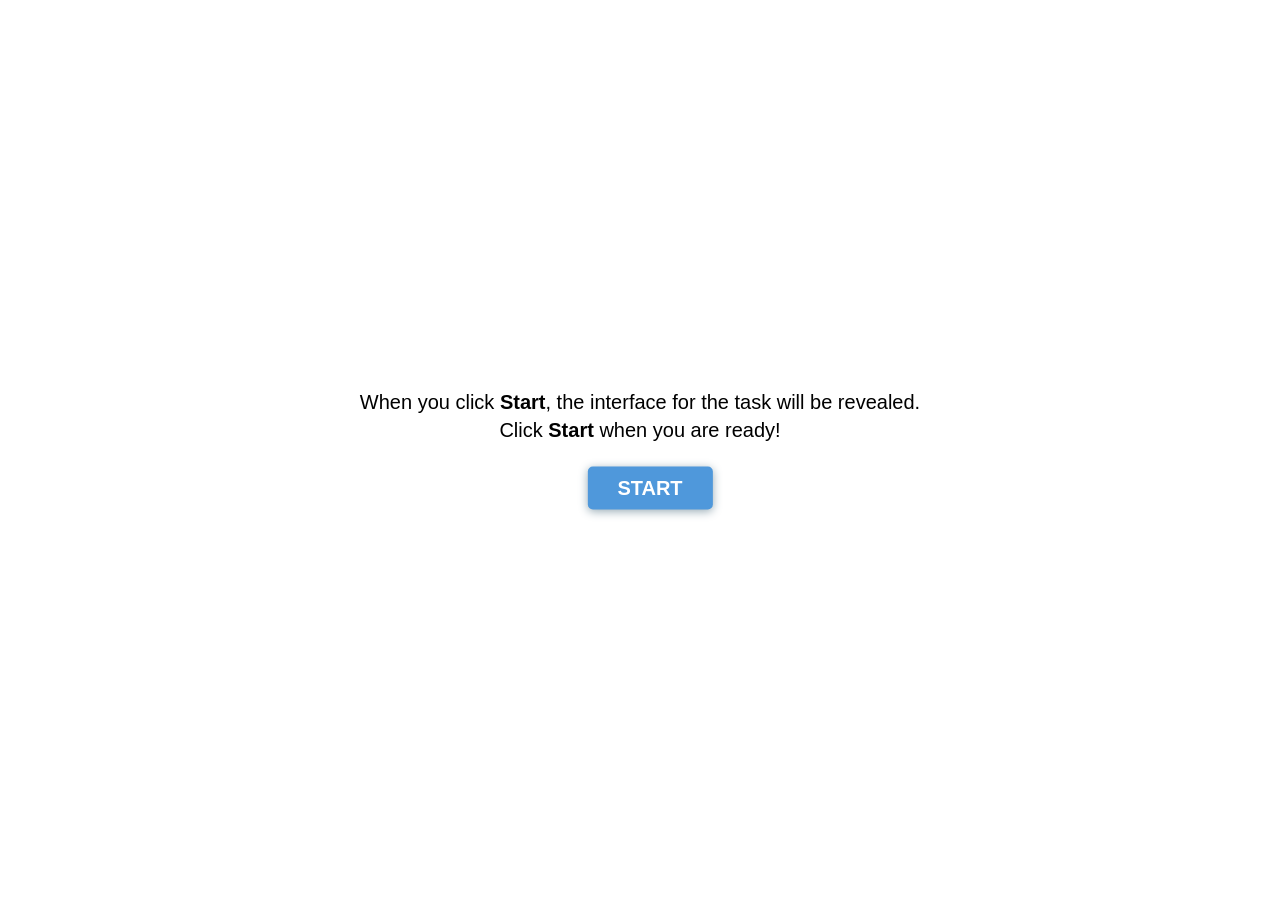
<file: calendar/index.html>
<!DOCTYPE html>
<html>
<head>
	<link rel="stylesheet" type="text/css" href="start_styles.css">
	<meta charset="utf-8">
	<meta name="viewport" content="width=device-width, initial-scale=1">
	<title>Start</title>
</head>
<body>
	<div id="startDiv">
		<div>When you click <span class="start">Start</span>, the interface for the task will be revealed.</div>
		<div>Click <span class="start">Start</span> when you are ready!</div>
		<a href="task.html" onClick="startTask()"><button>START</button></a>
	</div>
    <script>
		function GetURLParameter(sParam){
            let url = window.location.search.substring(1);
            let qArray = url.split('&'); //get key-value pairs
            for (var i = 0; i < qArray.length; i++) 
            {
                var pArr = qArray[i].split('='); //split key and value
                if (pArr[0] == sParam) { // get the param 'id' value
                    console.log(sParam, pArr[1]);
                    return pArr[1];
                }
            }
		}

        function startTask() {
            sessionStorage.clear();

            // set task id and mturk id
            sessionStorage.setItem("task_id", GetURLParameter("id"));
            sessionStorage.setItem("mturk", GetURLParameter("mturk"));

            // initialise mouse clicks to 0
            var numClicks = parseInt(sessionStorage.getItem("numClicks"));
            if (!numClicks) {
                sessionStorage.setItem("numClicks", 0);
            }

            // initialise num tries to 0
            var numTries = parseInt(sessionStorage.getItem("numTries"));
            if (!numTries) {
                sessionStorage.setItem("numTries", 0);
            }

            // set current time (in miliseconds) as start time
            sessionStorage.setItem("startTime", Date.now());
        }
    </script>
</body>
</html>
</file>
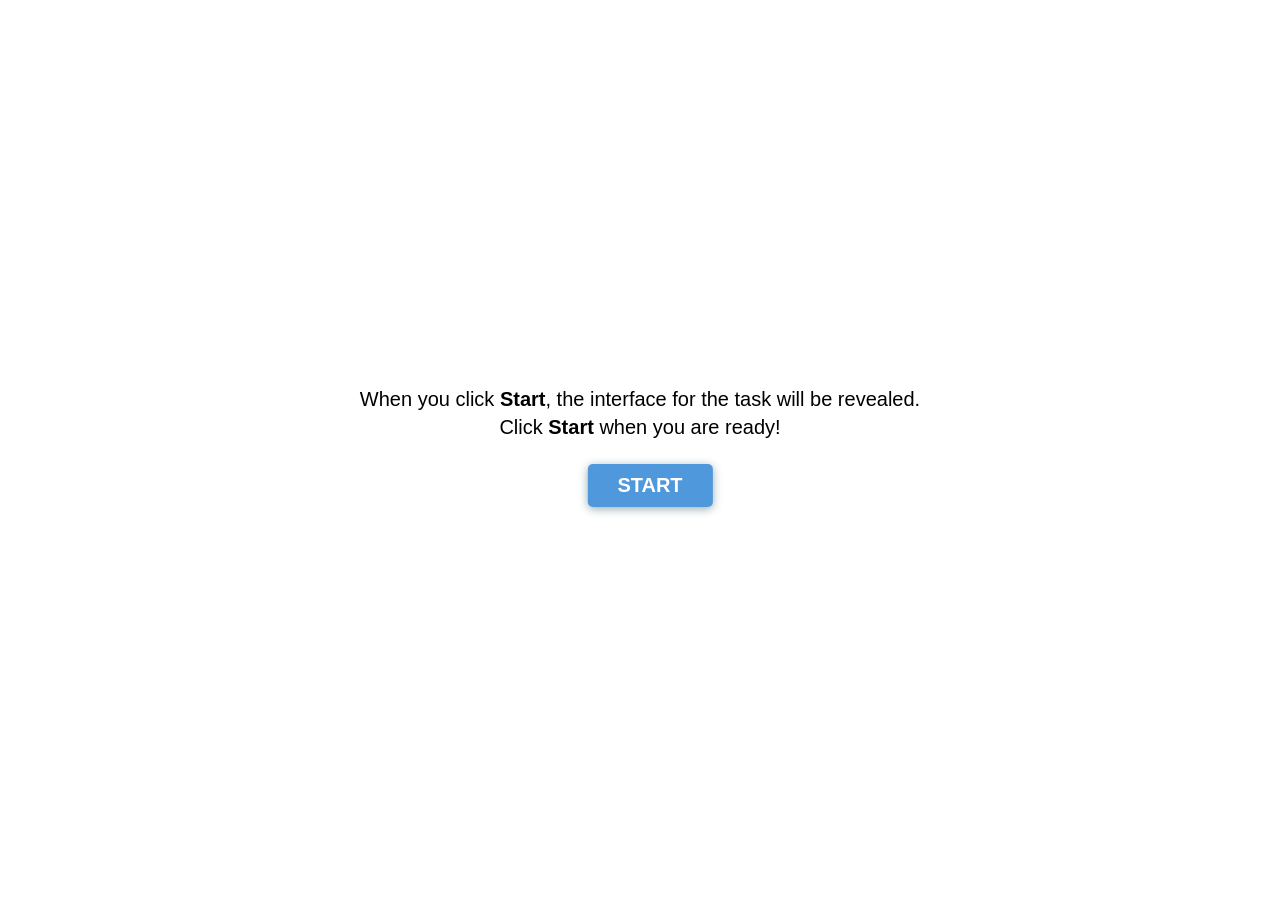
<file: tabular/index.html>
<!DOCTYPE html>
<html>
<head>
	<link rel="stylesheet" type="text/css" href="style.css">
	<meta charset="utf-8">
	<meta name="viewport" content="width=device-width, initial-scale=1">
	<title>start</title>
</head>
<body>
	<script>
		function GetURLParameter(sParam){
            let url = window.location.search.substring(1);
            let qArray = url.split('&'); //get key-value pairs
            for (var i = 0; i < qArray.length; i++) 
            {
                var pArr = qArray[i].split('='); //split key and value
                if (pArr[0] == sParam) { // get the param 'id' value
                    console.log(sParam, pArr[1]);
                    return pArr[1];
                }
            }
		}

		function setSessionStorage(){
			localStorage.setItem('task_id', GetURLParameter("id").toString())
            localStorage.setItem('mturk', GetURLParameter("mturk").toString())
			localStorage.setItem('start_time', new Date().toString())
			localStorage.setItem('clicks', "0")
			localStorage.setItem('retries', '0')
		}
	</script>
	<div id="startDiv">
		<div>When you click <span class="start">Start</span>, the interface for the task will be revealed.</div>
		<div>Click <span class="start">Start</span> when you are ready!</div>
		<div>
			<a href="tabular.html">
				<button onclick="setSessionStorage()">
					START
				</button>
			</a>
		</div>
	</div>
</body>
</html>
</file>
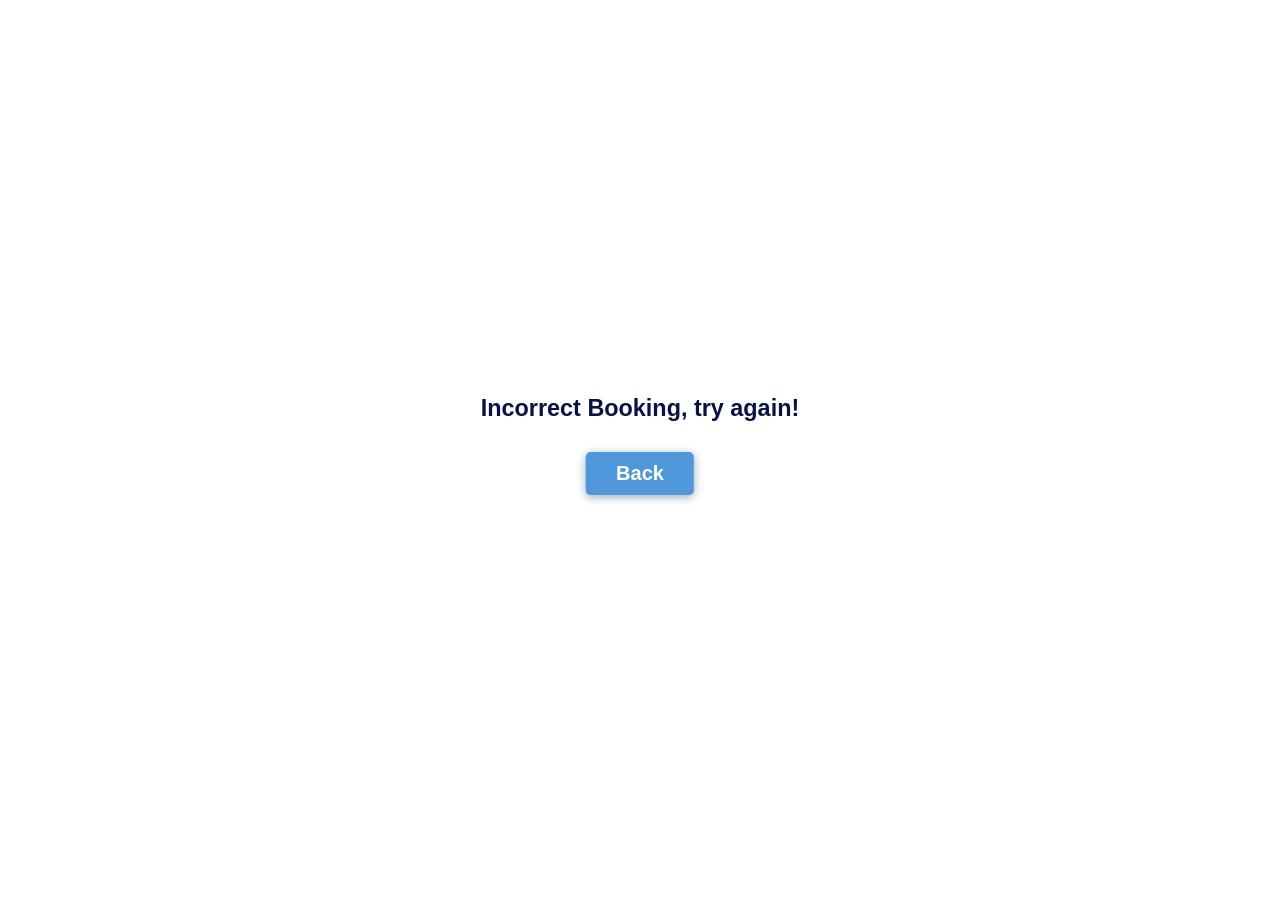
<file: calendar/fail.html>
<html>
  <head>
    <link rel="stylesheet" type="text/css" href="style.css" />
    <meta charset="utf-8" />
    <meta name="viewport" content="width=device-width, initial-scale=1" />
    <title>Incorrect Booking</title>
  </head>

  <!-- <body>
    <div class="container">
      <div class="title">
        <h1>Driving Simulator Booking</h1>
      </div>

      <div class="confirm-box">
        <div id="message">
            <p>Incorrect Booking, please try again!</p>
        </div>
        <a href="task.html">
            <button class="submit-button">Back to viewing slots</button>
        </a>
      </div>
    </div>
  </body> -->
  <body>
    <div style="
    position: absolute;
    left: 50%;
    top: 50%;
    transform: translate(-50%, -50%);
    display: flex;
    flex-direction: column;
    justify-content: center;
    text-align: center;
    align-items: center;
    font-size: 20px;
    text-align: center;">
      <h3 style="color: #061249; text-decoration: bold; line-height: 0">
        Incorrect Booking, try again!
      </h3>
      <a href="task.html">
        <button class="submit-button">
          Back
        </button>
      </a>
    <!-- <script src="script.js"></script> -->
    <!-- <script>
      document.addEventListener("mousedown", function(){
        var clicks = parseInt(localStorage.getItem('clicks'))
        clicks += 1
        localStorage.setItem('clicks', clicks)
      })
    </script> -->
  </body>
</html>
</file>
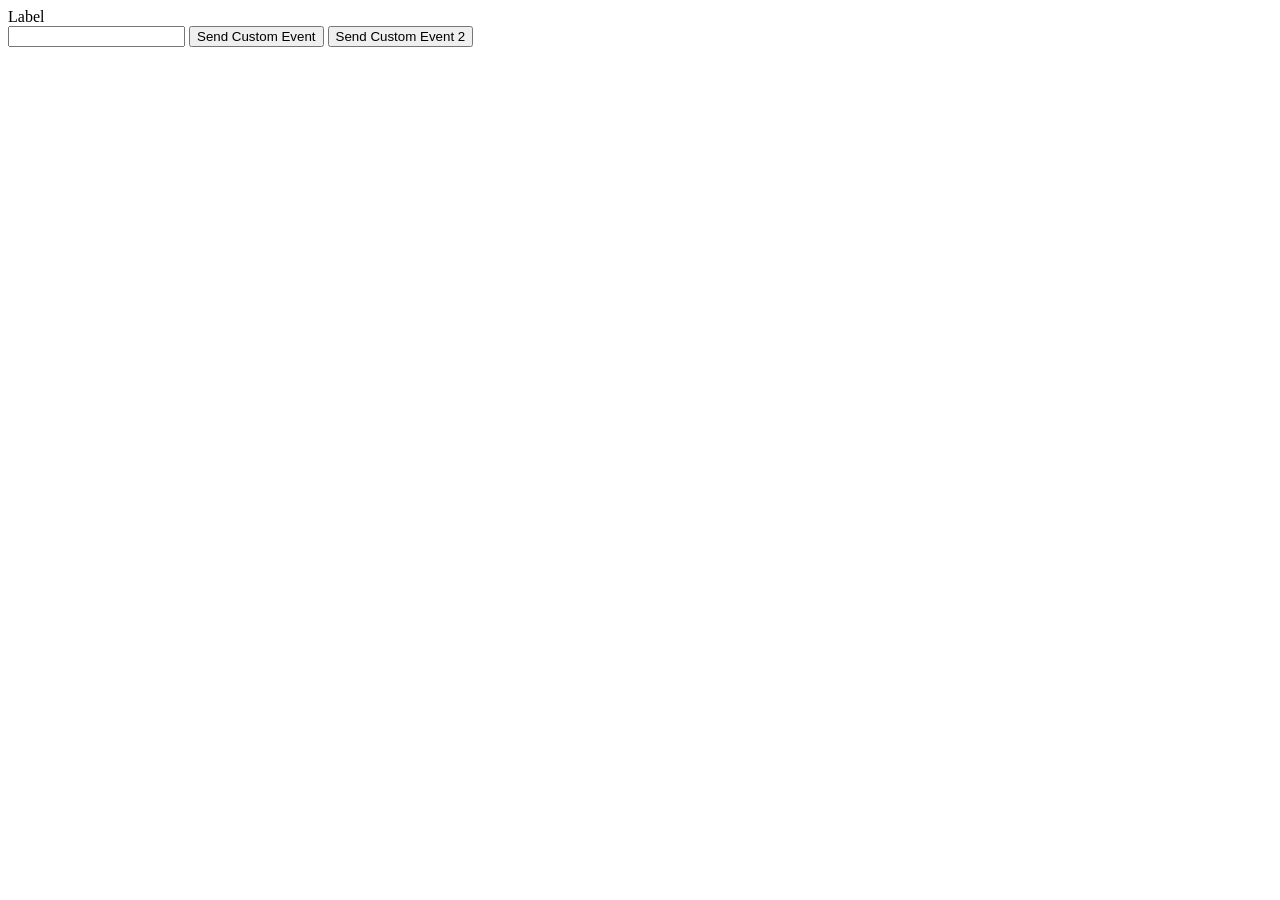
<file: calendar/test-loggingjs.html>
<html>
<head>
<title>Test Logging</title>
<script src="logging.js"></script>
</head>

<body>

<script>
function sendCustomEvent() {
	console.log('sendCustomEvent');
	document.dispatchEvent(new CustomEvent('myevent', { detail: {
		eventName: 'myeventName',
		info: {'key1': 'val1', 'key2': 'val2'}
	}}));
}
document.addEventListener('myevent', loggingjs.logEvent, true);

function sendCustomEvent2() {
	console.log('sendCustomEvent2');
	loggingjs.logEvent(null, 'myevent2', {
		eventName: 'myeventName',
		info: {'key1': 'val1', 'key2': 'val2'}
	});
}
</script>

<div id="label">Label</div>
<input id="inText" type="text"/>
<input id="btn" value="Send Custom Event" type="button" onclick="sendCustomEvent()"/>
<input id="btn2" value="Send Custom Event 2" type="button" onclick="sendCustomEvent2()"/>

</body>

</html>
</file>
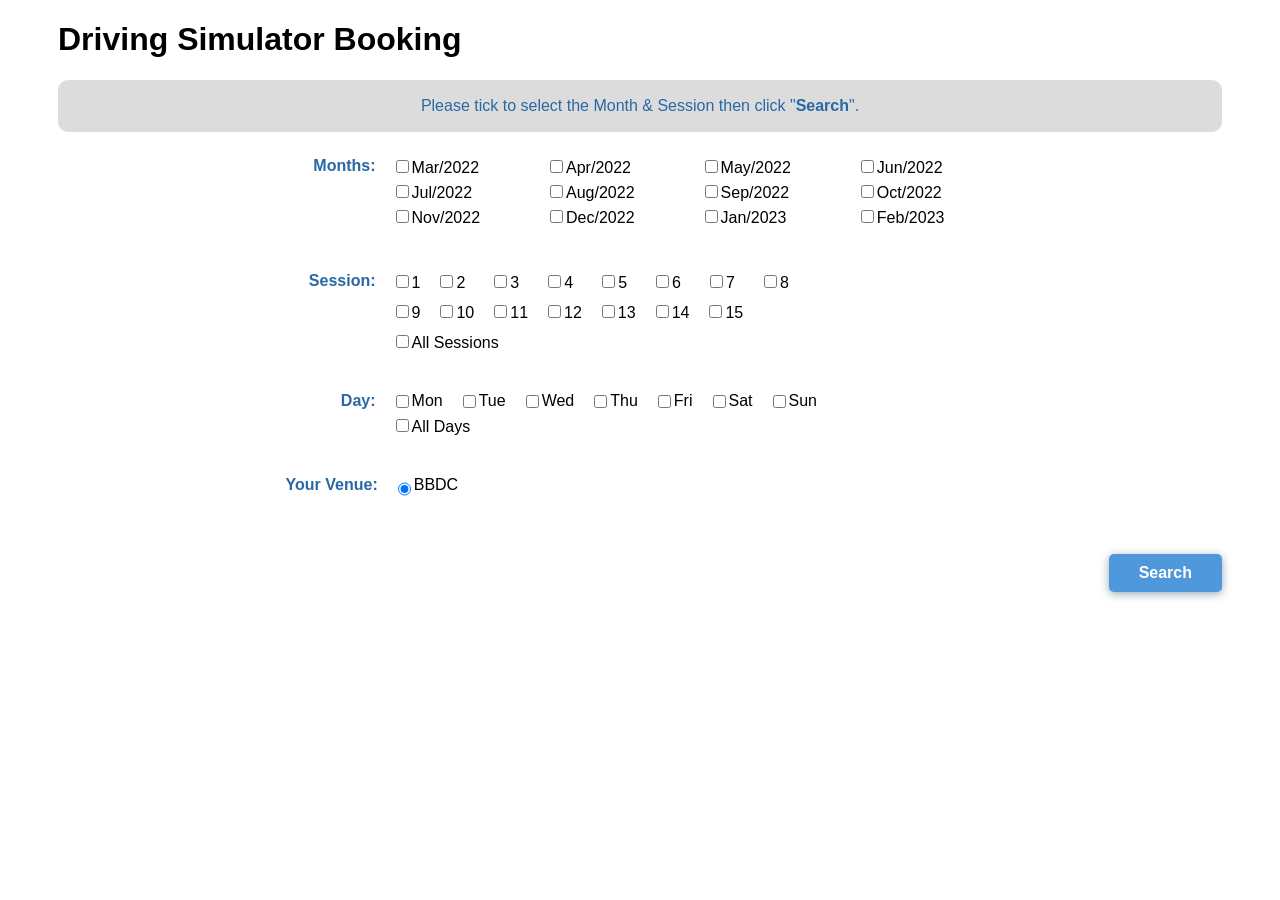
<file: tabular/confirmation.html>
<!DOCTYPE html>
<html lang="en">
  <head>
    <meta charset="UTF-8" />
    <link rel="stylesheet" type="text/css" href="style.css" />
    <meta http-equiv="X-UA-Compatible" content="IE=edge" />
    <meta name="viewport" content="width=device-width, initial-scale=1.0" />
    <title>Slot Confirmation</title>
  </head>
  <body>
    <div class="container">
    <h1>
      Driving Simulator Booking Confirmation
    </h1>
    <div class="sub_container">
      <p style="color: #2869a5">
        Below is the schedule you selected, please click "<b>Confirm</b>" to
        confirm the slot.
      </p>
      <p style="color: #2869a5">
        Click "<b>Back</b>" if you want to reselect other schedule.
      </p>
    </div>

    <div id="confirmation-main" style="margin: 10px 0px 20px 0px">
      <table>
        <tr>
          <th>Training Date</th>
          <th style="text-align: center">Session</th>
          <th>Time</th>
          <th style="text-align: center">Training Venue</th>
          <th>Session Charge</th>
          <th>Venue Charge</th>
        </tr>

        <tr id="total_row">
          <td colspan="4" style="font-weight: bold; text-align: right; padding-right: 10px;">
            Total:
          </td>
          <td
            id="total_session_charge"
            style="color: #2869a5; font-weight: bold"
          >
            $0.00
          </td>
          <td id="total_venue_charge" style="color: #2869a5; font-weight: bold">
            $0.00
          </td>
        </tr>
      </table>
    </div>

    <div id="confirmation-summary">
      <table style="width: 100%">
        <!-- <tr>
          <td class="title">Account ID:</td>
          <td class="value">424900</td>
        </tr> -->

        <tr>
          <td class="title">Total Session Charge:</td>
          <td id="total_session_charge_value" class="value">$0.00</td>
        </tr>

        <tr>
          <td class="title">Total Venue Charge:</td>
          <td class="value">$0.00</td>
        </tr>

        <tr>
          <td class="title">Grand Total:</td>
          <td id="grand_total_value" class="value">$0.00</td>
        </tr>
      </table>
    </div>

    <div class="button-container">
      <a href="selection.html">
        <button>
          Back
        </button>
      </a>
      <a onclick="checkSelection()">
        <button>
          Confirm
        </button>
      </a>
    </div>
    </div>

    <script src="confirmation_script.js"></script>
    <script>
      document.addEventListener("mousedown", function(){
        var clicks = parseInt(localStorage.getItem('clicks'))
        clicks += 1
        localStorage.setItem('clicks', clicks)
      })
    </script>
  </body>
</html>
</file>
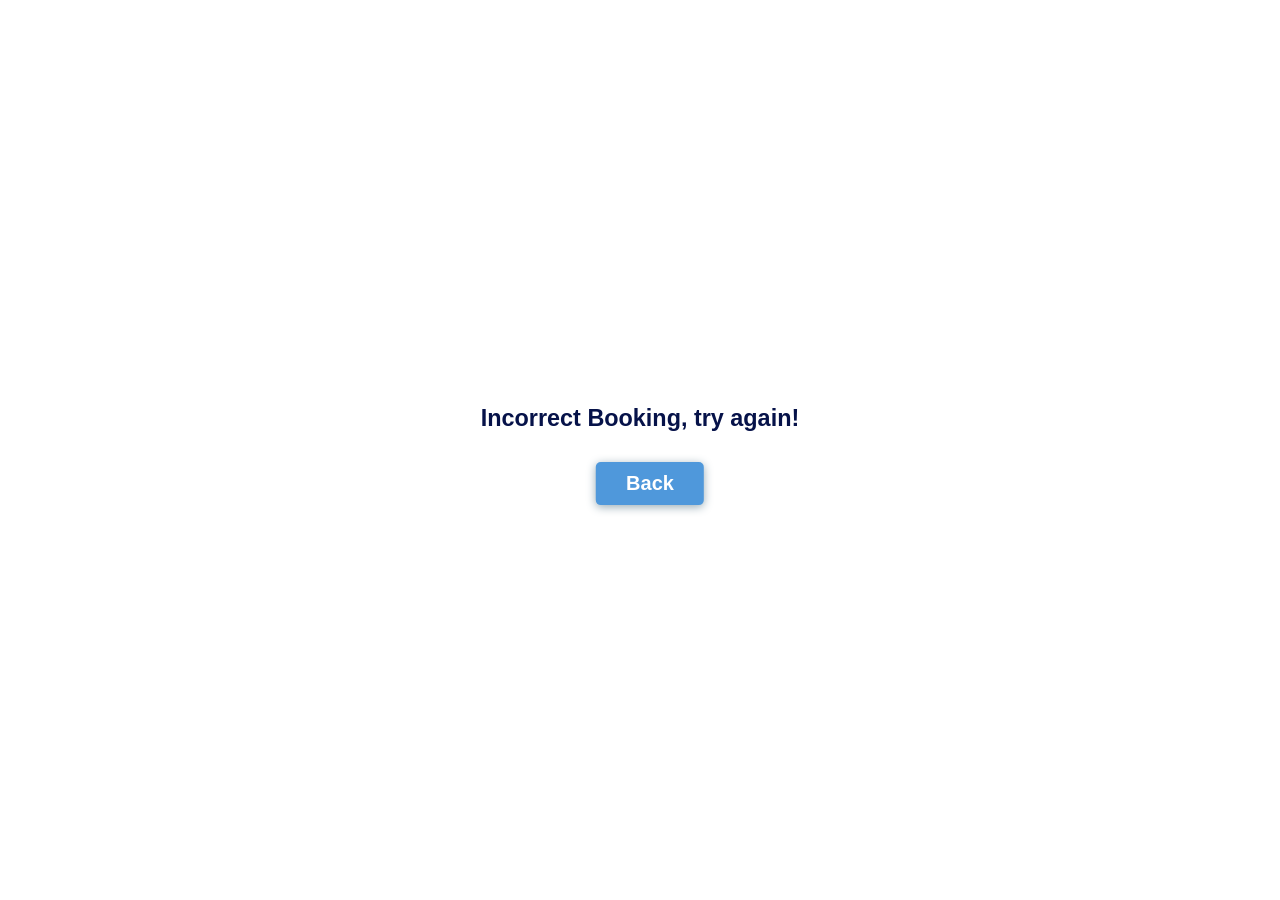
<file: tabular/fail.html>
<!DOCTYPE html>
<html lang="en">
  <head>
    <meta charset="UTF-8" />
    <link rel="stylesheet" type="text/css" href="style.css" />
    <meta http-equiv="X-UA-Compatible" content="IE=edge" />
    <meta name="viewport" content="width=device-width, initial-scale=1.0" />
    <title>Incorrect Booking</title>
  </head>
  <body>
    <div id="failureDiv">
      <h3 style="color: #061249; text-decoration: bold; line-height: 0">
        Incorrect Booking, try again!
      </h3>
      <a href="tabular.html">
        <button>
          Back
        </button>
      </a>
    <!-- <script src="script.js"></script> -->
    <!-- <script>
      document.addEventListener("mousedown", function(){
        var clicks = parseInt(localStorage.getItem('clicks'))
        clicks += 1
        localStorage.setItem('clicks', clicks)
      })
    </script> -->
  </body>
</html>
</file>
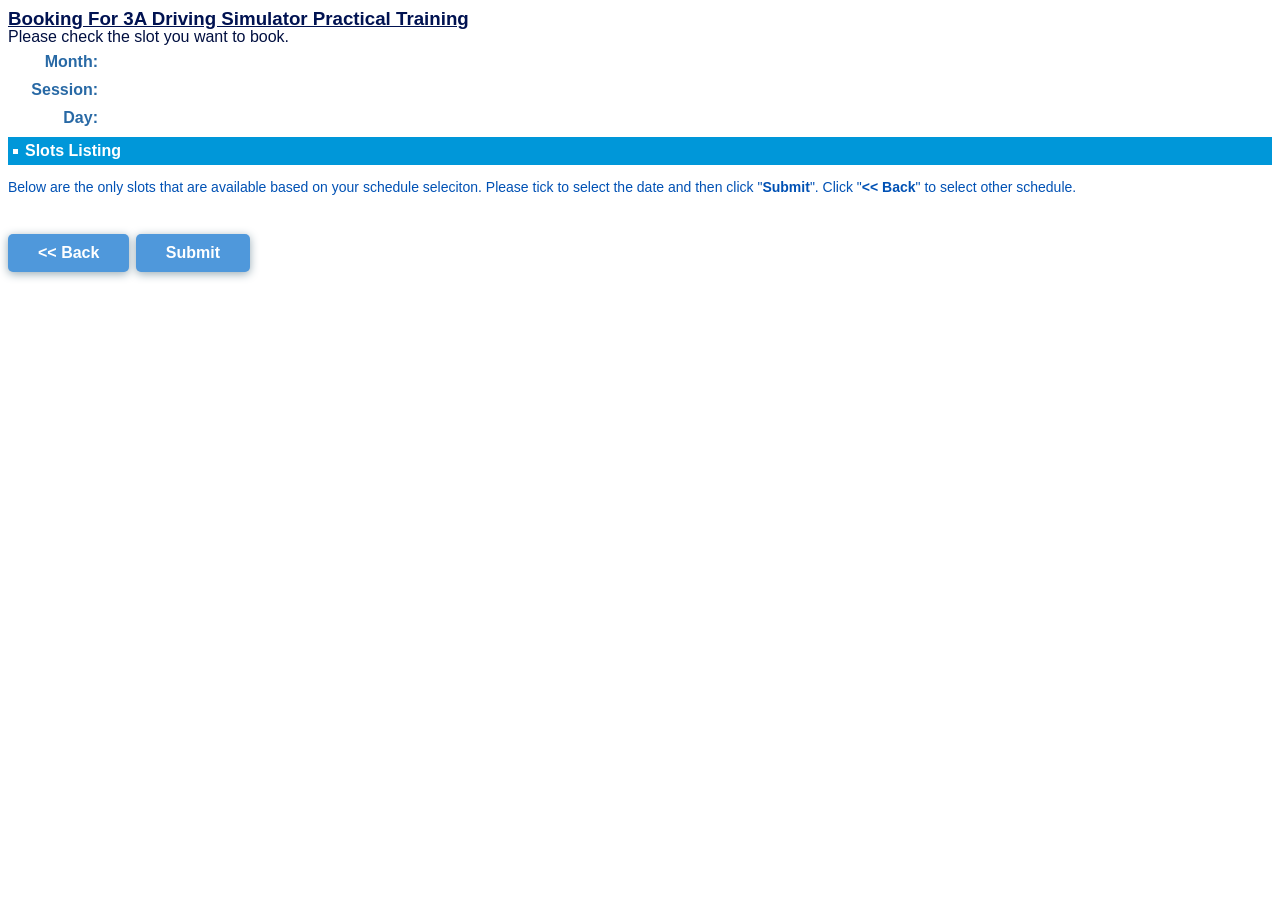
<file: tabular/revision.html>
<!DOCTYPE html>
<html lang="en">
<head>
    <link rel="stylesheet" type="text/css" href="style.css">
    <meta charset="UTF-8">
    <meta http-equiv="X-UA-Compatible" content="IE=edge">
    <meta name="viewport" content="width=device-width, initial-scale=1.0">
    <title>Revision</title>
</head>
<body>
    <h3 style="color: #001251; text-decoration: underline; line-height: 0;">Booking For 3A Driving Simulator Practical Training</h3>
    <p style="color: #010F40; line-height: 0;">Please check the slot you want to book.</p>
    <div id="selected_info">
        <div class="info_label">Month: </div> <span id="selected_month"></span>
    </div>
    <div id="selected_info">
        <div class="info_label">Session: </div> <span id="selected_session"></span>
    </div>
    <div id="selected_info">
        <div class="info_label">Day: </div> <span id="selected_day"></span>
    </div>
    <!-- <div id="selected_info">
        <div class="info_label">Group: </div> <span>G8035</span>
    </div>
    <div id="selected_info">
        <div class="info_label">Car Model: </div> <span>ATC</span>
    </div> -->

    <div id="slot_listing">
        <div class="slot_listing_header"><li><span>Slots Listing</span></li></div>
        <p style="color: #0051b4; font-size: 14px;">Below are the only slots that are available based on your schedule seleciton. Please tick to select the date and then click "<b>Submit</b>". Click "<b><< Back</b>" to select other schedule.</p>

        <table id="slots"></table>

    </div>

    <button style="margin-left: 0px;"><a href="index.html">&lt;&lt; Back</a></button>
    <button style="margin-left: 2px;" id="submit"><a href="confirmation.html">Submit</a></button>

    <!-- <span>
    <div class="session_description">
        <div id="session_info">
            <div class="info_label">Date: </div> <span>02/03/2022 (Wed)</span>
        </div>
        <div id="session_info">
            <div class="info_label">Session: </div> <span>7 (13:30-14:10)</span>
        </div>
        <div id="session_info">
            <div class="info_label">Venue: </div> <span>BBDC</span>
        </div>
    </div>
    </span> -->

    <script src="revision_script.js"></script>
</body>
</html>
</file>
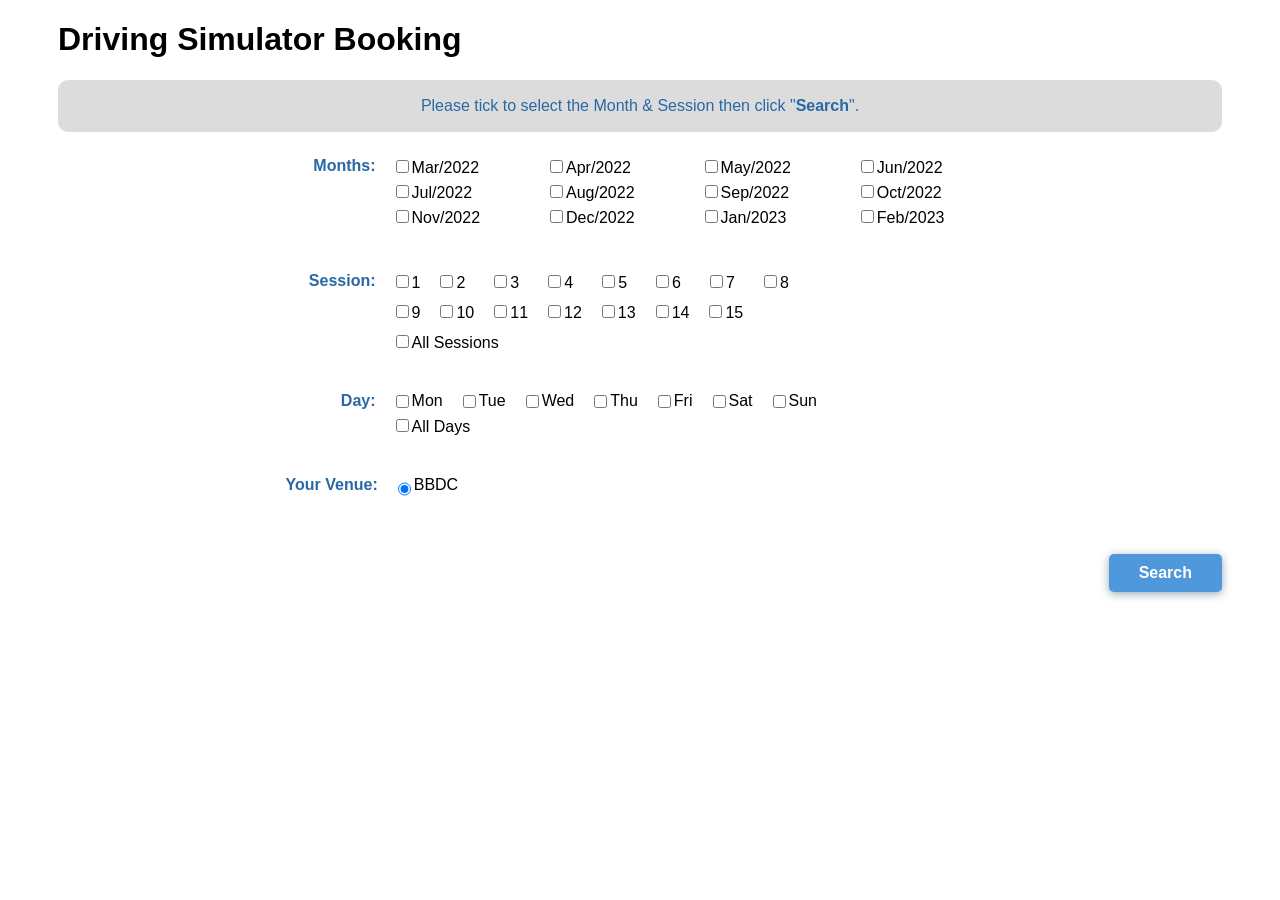
<file: tabular/selection.html>
<!DOCTYPE html>
<html lang="en">
  <head>
    <link rel="stylesheet" type="text/css" href="style.css" />
    <meta charset="UTF-8" />
    <meta http-equiv="X-UA-Compatible" content="IE=edge" />
    <meta name="viewport" content="width=device-width, initial-scale=1.0" />
    <title>Slot Selection</title>
  </head>
  <body>
    <div class="container">
      <h1>Driving Simulator Booking Selection</h1>
      <div class="selected-info-box">
        <span>
          <div id="selected_info">
            <div class="info_label">Month:</div>
            <span id="selected_month"></span>
          </div>
          <div id="selected_info">
            <div class="info_label">Session:</div>
            <span id="selected_session"></span>
          </div>
          <div id="selected_info">
            <div class="info_label">Day:</div>
            <span id="selected_day"></span>
          </div>
          <div id="selected_info" style="margin-bottom: 0px">
            <div class="info_label">Venue:</div>
            <span id="selected_day">BBDC</span>
          </div>
        </span>
      </div>

      <div class="sub_container" style="margin-top: 30px">
        <p style="color: #2869a5">
          Below are the only slots that are available based on your schedule
          selection. Please check the slot you want to book and then click
          "<b>Submit</b>".
        </p>
        <p style="color: #2869a5">
          Click "<b><< Back</b>" to select other schedule.
        </p>
      </div>

      <div id="slot_listing" style="margin: 10px 0px 40px 0px">
        <table id="slots"></table>
      </div>

      <div class="button-container">
        <a href="tabular.html">
          <button style="margin-left: 0px">
            Back
          </button>
        </a>
        <a href="confirmation.html">
          <button style="margin-left: 2px" id="submit">
            Submit
          </button>
        </a>
      </div>
    </div>


    <script src="selection_script.js"></script>
    <!-- <script src="logging.js"></script> -->
    <script>
      document.addEventListener("mousedown", function(){
        var clicks = parseInt(localStorage.getItem('clicks'))
        clicks += 1
        localStorage.setItem('clicks', clicks)
      })
    </script>
  </body>
</html>
</file>
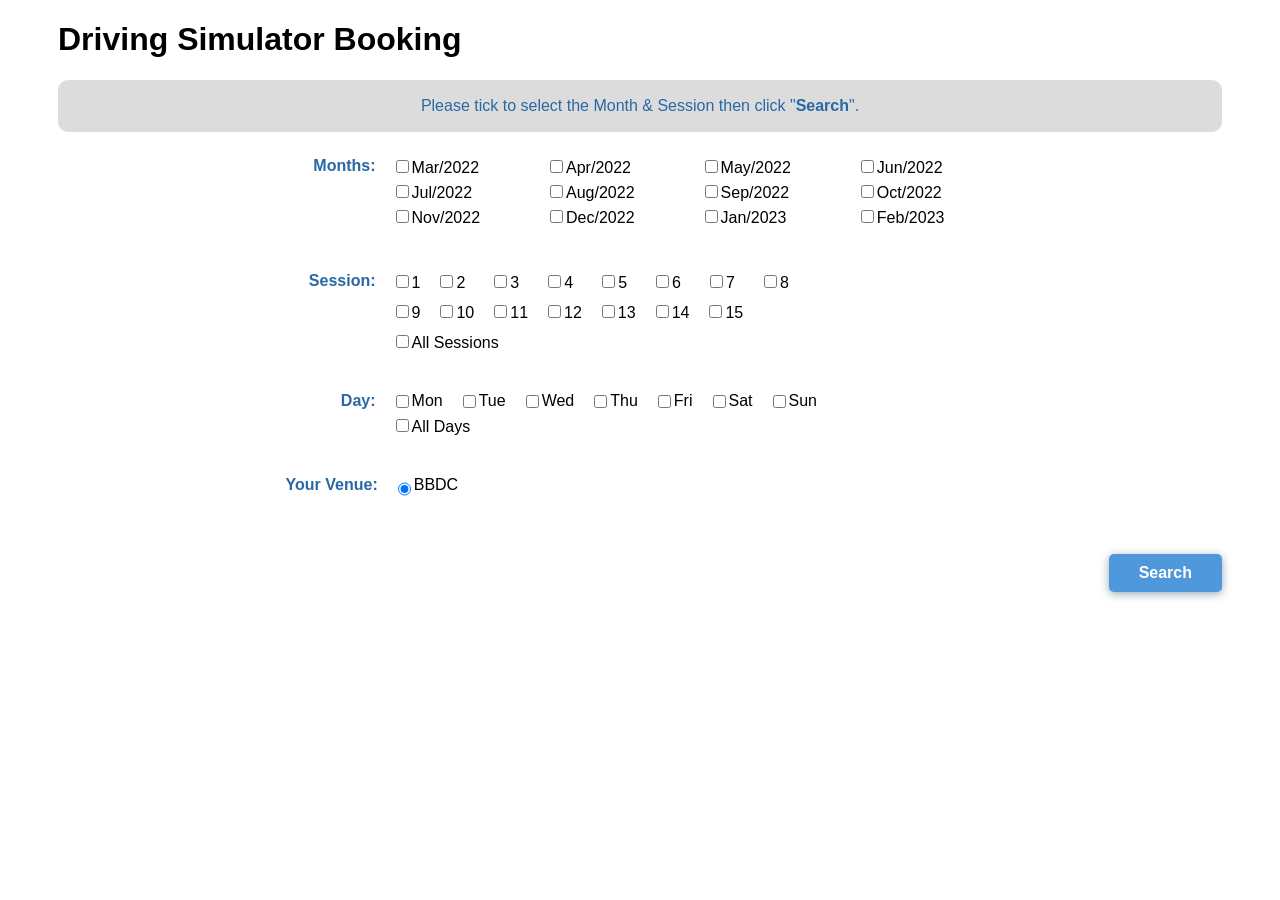
<file: tabular/tabular.html>
<!DOCTYPE html>
<html>
  <head>
    <link rel="stylesheet" type="text/css" href="style.css" />
    <meta charset="utf-8" />
    <meta name="viewport" content="width=device-width, initial-scale=1" />
    <title>Tabular Schedule</title>
  </head>
  <body>
    <div class="container">
      <h1>Driving Simulator Booking</h1>
      <div class="sub_container">
        <p style="color: #2869a5">
          Please tick to select the Month & Session then click "<b>Search</b>".
        </p>
      </div>
      <div class="tabular_selection">
        <span>
          <div id="months">
            <div class="header">Months:</div>
            <div id="monthrows">
              <div class="monthcolumn">
                <div>
                  <input type="checkbox" id="Mar22" /><label>Mar/2022</label>
                </div>
                <div>
                  <input type="checkbox" id="Jul22" /><label>Jul/2022</label>
                </div>
                <div>
                  <input type="checkbox" id="Nov22" /><label>Nov/2022</label>
                </div>
              </div>
              <div class="monthcolumn">
                <div>
                  <input type="checkbox" id="Apr22" /><label>Apr/2022</label>
                </div>
                <div>
                  <input type="checkbox" id="Aug22" /><label>Aug/2022</label>
                </div>
                <div>
                  <input type="checkbox" id="Dec22" /><label>Dec/2022</label>
                </div>
              </div>
              <div class="monthcolumn">
                <div>
                  <input type="checkbox" id="May22" /><label>May/2022</label>
                </div>
                <div>
                  <input type="checkbox" id="Sep22" /><label>Sep/2022</label>
                </div>
                <div>
                  <input type="checkbox" id="Jan23" /><label>Jan/2023</label>
                </div>
              </div>
              <div class="monthcolumn">
                <div>
                  <input type="checkbox" id="Jun22" /><label>Jun/2022</label>
                </div>
                <div>
                  <input type="checkbox" id="Oct22" /><label>Oct/2022</label>
                </div>
                <div>
                  <input type="checkbox" id="Feb22" /><label>Feb/2023</label>
                </div>
              </div>
            </div>
          </div>
          <div id="session">
            <div class="header">Session:</div>
            <div id="sessionrows">
              <div id="normalsession">
                <div><input type="checkbox" id="1" /><label>1</label></div>
                <div style="padding-right: 9px">
                  <input type="checkbox" id="2" /><label>2</label>
                </div>
                <div style="padding-right: 9px">
                  <input type="checkbox" id="3" /><label>3</label>
                </div>
                <div style="padding-right: 9px">
                  <input type="checkbox" id="4" /><label>4</label>
                </div>
                <div style="padding-right: 9px">
                  <input type="checkbox" id="5" /><label>5</label>
                </div>
                <div style="padding-right: 9px">
                  <input type="checkbox" id="6" /><label>6</label>
                </div>
                <div style="padding-right: 9px">
                  <input type="checkbox" id="7" /><label>7</label>
                </div>
                <div style="padding-right: 9px">
                  <input type="checkbox" id="8" /><label>8</label>
                </div>
              </div>
              <div id="normalsession">
                <div><input type="checkbox" id="9" /><label>9</label></div>
                <div><input type="checkbox" id="10" /><label>10</label></div>
                <div><input type="checkbox" id="11" /><label>11</label></div>
                <div><input type="checkbox" id="12" /><label>12</label></div>
                <div><input type="checkbox" id="13" /><label>13</label></div>
                <div><input type="checkbox" id="14" /><label>14</label></div>
                <div><input type="checkbox" id="15" /><label>15</label></div>
                <!-- <div><input type="checkbox" id="16" /><label>16</label></div> -->
              </div>
              <div>
                <input type="checkbox" id="allsessions" /><label
                  >All Sessions</label
                >
              </div>
            </div>
          </div>
          <div id="days">
            <div class="header">Day:</div>
            <div id="daysrows">
              <div id="normaldays">
                <input type="checkbox" id="mon" /><label>Mon</label>
                <input type="checkbox" id="tue" /><label>Tue</label>
                <input type="checkbox" id="wed" /><label>Wed</label>
                <input type="checkbox" id="thu" /><label>Thu</label>
                <input type="checkbox" id="fri" /><label>Fri</label>
                <input type="checkbox" id="sat" /><label>Sat</label>
                <input type="checkbox" id="sun" /><label>Sun</label>
              </div>
              <div>
                <input type="checkbox" id="alldays" /><label>All Days</label>
              </div>
            </div>
          </div>
          <div id="venue">
            <div class="header">Your Venue:</div>
            <input type="radio" checked /><label>BBDC</label>
          </div>
        </span>
      </div>
      <div class="button-container">
        <a href="selection.html">
          <button style="margin-left: 50px">
            Search
          </button>
        </a>
      </div>
    </div>

    <script src="script.js"></script>
    <script>
      document.addEventListener("mousedown", function(){
        var clicks = parseInt(localStorage.getItem('clicks'))
        clicks += 1
        localStorage.setItem('clicks', clicks)
      })
    </script>
  </body>
</html>
</file>
<file: calendar/start_styles.css>
#startDiv, #successDiv, #failureDiv {
    position: absolute;
    left: 50%;
    top: 50%;
    transform: translate(-50%, -50%);
    display: flex;
    flex-direction: column;
    justify-content: center;
    text-align: center;
    align-items: center;
    font-size: 20px;
  }
  
.start {
font-weight: bold;
}

html {
	font-family: Arial;
}
div {
	margin-bottom: 5px;
}

input {
	margin-left: 20px;
}

button {
	margin-top: 20px;
	margin-left: 20px;
	/* background: #0766CF;
	color: white;
	border: black solid 1px;
	font-weight: bold; */
  padding: 10px 30px;
  flex: right;
  font: Arial;
  font-size: 1em;
  font-weight: bold;
  background-color: #4F98DB;
  color: white;
  border: none;
  border-radius: 5px;
  filter: drop-shadow(0 2px 5px #96aab4);
}

button:hover {
	/* background: #11DCFF; */
  cursor: pointer;
  background-color: #2869A5;
}

.header {
	display: flex;
	flex-direction: row;
	justify-content: flex-end;
	font-weight: bold;
	min-width: 90px;
  color: #2869a5;
}
</file>
<file: tabular/style.css>
html{
	font-family: Arial;
}
div{
	margin-bottom: 5px;
}
input{
	margin-left: 20px;
}
button{
	margin-top: 20px;
	margin-left: 20px;
	/* background: #0766CF;
	color: white;
	border: black solid 1px;
	font-weight: bold; */
  padding: 10px 30px;
  flex: right;
  font: Arial;
  font-size: 1em;
  font-weight: bold;
  background-color: #4F98DB;
  color: white;
  border: none;
  border-radius: 5px;
  filter: drop-shadow(0 2px 5px #96aab4);
}
button:hover{
	/* background: #11DCFF; */
  cursor: pointer;
  background-color: #2869A5;
}
.header{
	display: flex;
	flex-direction: row;
	justify-content: flex-end;
	font-weight: bold;
	min-width: 90px;
  color: #2869a5;
}
#startDiv, #successDiv, #failureDiv{
  position: absolute;
  left: 50%;
  top: 50%;
  transform: translate(-50%, -50%);
  display: flex;
  flex-direction: column;
  justify-content: center;
  text-align: center;
  align-items: center;
  font-size: 20px;
  text-align: center;
}

.start{
  font-weight: bold;
}

#normalsession, #monthrows, #normaldays, #venue, #selected_info, #confirmation_info {
	display: flex;
}
#months, #session, #days, #venue{
	display: flex;
	flex-direction: row;
	margin-bottom: 30px;
  width: 100%;
}
.monthcolumn {
  display: flex;
  flex-direction: column;
  margin-right: 50px;
}

a {
  color: white;
  text-decoration: none;
}

.info_label {
  display: flex;
  flex-direction: row;
  justify-content: flex-end;
  font-weight: bold;
  min-width: 90px;
  margin-right: 10px;
  color: #2869a5;
}

.slot_info_label {
  display: flex;
  flex-direction: row;
  justify-content: flex-end;
  font-weight: bold;
  min-width: 50px;
  margin-right: 10px;
  color: #2869a5;
}

.slot_listing_header {
  background-color: #0097d9;
  padding: 5px;
}

.slot_listing_header li {
  color: white;
  font-weight: bold;
  list-style-type: square;
}

li span {
  position: relative;
  left: -10px;
}

table, td, th {
  border: 1px solid;
  border-color: #2869A5;
}

table {
  width: 100%;
  /* table-layout: fixed; */
  border-collapse: collapse;
  border-color: #2869A5;
}

th {
  background-color: #4F98DB;
  color: white;
  border-bottom: 5px solid;
  border-color: #2869A5;
  text-align: center;
  height: 30px;
}

td {
	text-align: center;
	font-weight: bold;
	vertical-align: middle;
  height: 45px;
  color: #2869a5
}

td input {
	margin-left: 3px;
}

td span {
  color: black;
}

#session_info {
	display: flex;
  flex-direction: row;
  width: 100%;
	margin-top: 2.5px;
	margin-bottom: -2.5px;
	color: #00104E;
}

.session_description {
	width: 200px;
	outline: 2px solid #2869A5;
  border-radius: 5px;
  padding: 10px 10px;
	font-size: 12px;
	background-color: white;
  display: flex;
  align-items: center;
  justify-content: center;
  flex-direction: column;
}

.session_cell {
	position: relative;
}

.session_cell:hover {
	background-color: #c5dff0;
}

.session_cell .hover_description {
	visibility: hidden;
	position: absolute;
	bottom: 125%;
	right: 50%;
	margin-right: -60px;
	opacity: 0;
	/* transition: opacity 0.3s; */
}
  
.session_cell:hover .hover_description {
	visibility: visible;
	opacity: 1;  
}

/* #confirmation-table {
  border-color: #000000;
  border: 1px solid;
  text-align: right;
} */

#header th {
  background-color: #cfcfcf;
  border: 1px solid #000000;
  padding: 3px;
}

.confirmation-slot td {
  background-color: white;
  border: 1px solid #000000;
  font-weight: 100;
  padding: 2px;
}

#confirmation-summary table {
  width: fit-content;
  max-width: 350px;
  margin: 30px 0 30px 0;
  border: none;
  font-weight: bold;
}

.title {
  text-align: right;
  border: none;
  padding: 3px;
}

.value {
  padding-left: 10px;
  text-align: left;
  color: black;
  border: none;
}

.button-container {
  /* width: fit-content;
  margin-left: 200px; */
  display: flex;
  justify-content: right;
  gap: 20px;
}

.button-container button {
  margin: 0;
}

.container { 
  margin: auto;
  padding: 0px 50px;
}

.sub_container {
  background-color: gainsboro;
  /* margin: 0 0 0 30px; */
  padding: 10px 30px 10px 30px;
  border-radius: 10px;
  /* width: 50%; */
  display: flex;
  align-items: center;
  justify-content: center;
  flex-direction: column;
}

.sub_container p {
  line-height: 0px;
}

.tabular_selection {
  padding: 20px 20px;
  display: flex;
  align-items: center;
  justify-content: center;
  flex-direction: column;
}

.selected-info-box {
  display: flex;
  flex-direction: column;
  justify-content: center;
  align-items: center;
  border: 2px solid lightgray;
  border-radius: 10px;
  padding: 20px 20px 20px 20px;
}
</file>
<file: calendar/style.css>
.title {
    justify-content: left;
}

body {
    font-family: 'Arial';
}

.row {
    display: flex;
    flex-direction: row;
    justify-content: center;
}

/* Always show scrollbar */
::-webkit-scrollbar {
    -webkit-appearance: none;
    width: 7px;
}

::-webkit-scrollbar-thumb {
    border-radius: 4px;
    background-color: rgba(0, 0, 0, 0.5);
    box-shadow: 0 0 1px rgba(255, 255, 255, .5);
}

/* Available timeslots */
.col {
    background-color: gainsboro;
    margin: 0 0 0 30px;
    padding: 0 30px 20px 30px;
    border-radius: 10px;
    width: 50%;
}

.avail-timeslot {
    display: inline-block;
    background-color: white;
    padding: 5px 20px;
    margin: 10px 25px;
    border-radius: 5px;
    width: 180px;
    line-height: 5px;
    text-align: left;
}

.selected-timeslot {
    display: inline-block;
    flex-direction: row;
    background-color: white;
    padding: 20px 20px 10px 20px;
    margin: 10px;
    border-radius: 5px;
    width: 185px;
    line-height: 7px;
    text-align: left;
    color: #2869A5;
}

.avail-timeslot.selected {
    color: white;
    background-color: #2869A5;
}

.events-display .avail-timeslot.selected:hover {
    color: white;
    background-color: #0a3358;
    cursor: pointer;
}

.events-display {
    overflow-y: scroll;
    margin-top: 15px;
    margin-left: auto;
    height: 390px;
    text-align: center;
}

.event-slot {
    font-weight: bold;
}

.events-display div:hover:not(.no-events-text) {
    background-color: aliceblue;
    cursor: pointer;
}

.no-events-text {
    text-align: center;
    margin: 50px;
    line-height: 30px;
}

.lead { 
    font-size: 1.5rem;
    font-weight: 300; 
}

.container { 
    margin: auto;
    padding: 0px 50px;
}

.header {
    margin: 25px 10px 10px 10px;
    text-align: center;
    color: #2869A5;
}

.sub-header {
    text-align: center;
    color: #2869A5;
}

/* Selected slots */

.selected-slots {
    position: relative;
    background-color: #4F98DB;
    color: white;
    margin: 30px 0;
    padding: 0 30px 20px 30px;
    width: 100%;
    border-radius: 10px;
    min-height: 200px;
}

.selectedSlots {
    margin-bottom: 50px;
}

.price {
    display: flex;
    position: absolute;
    bottom: 0px;
    right: 0px;
    font-weight: bold;
    margin: 20px;
    padding: 5px 30px;
    border: 1px solid white;
    border-radius: 3px;
}

/* Submit Button */

.submit-button {
    margin: 20px;
    padding: 10px 30px;
    flex: right;
    font: Arial;
    font-size: 1em;
    font-weight: bold;
    background-color: #4F98DB;
    color: white;
    border: none;
    border-radius: 5px;
    filter: drop-shadow(0 2px 5px #96aab4);
}

.submit-button:hover {
    cursor: pointer;
    background-color: #2869A5;
}

.button-container {
    display: flex;
    justify-content: right;
}

/* Calendar Bullet Icon */

.color-calendar.glass .calendar__day.calendar__day-event > .calendar__day-bullet {
    background-color: #17A000;
    width: 5px;
    height: 5px;
}

.color-calendar.glass .calendar__day.calendar__day-selected > .calendar__day-bullet {
    display: none;
}

.color-calendar.glass .calendar__day.calendar__day-no-event > .calendar__day-bullet {
    /* No dots */
    /* background-color: #707070; 
    position: absolute;
    top: 80%;
    border-radius: 50%;
    width: 5px;
    height: 5px;
    left: 50%;
    transform: translateX(-50%);
    overflow: hidden; */
    cursor: pointer;
}

/* Calendar Legend */

.legend-container {
    border: 1px solid gainsboro;
    height: auto;
    padding: 20px;
    margin-top: 25px;
    border-radius: 5px;
}

.legend-header {
    font-weight: bold;
    font-size: 0.9rem;
    margin-bottom: 10px;
}

.color-row {
    display: flex;
    flex-direction: row;
    justify-content: left;
    font-size: 0.8rem;
}

.color-row > div {
    width: 50%;
    display: flex;
}

.unavail-icon {
    background-color: #707070;
    border-radius: 50%;
    width: 10px;
    height: 10px;
    margin-right: 5px; 
}

.avail-icon {
    background-color: #17A000;
    border-radius: 50%;
    width: 10px;
    height: 10px;
    margin-right: 5px; 
}

.selected-icon {
    background-color: #90C0ED;
    border-radius: 50%;
    width: 10px;
    height: 10px;
    margin-right: 5px; 
}

.total-cost {
    font-size: 18px;
    margin: 10px;
    font-weight: bold;
    color: #2869A5;
}

/****************** Confirmation html elements *****************/

.confirm-box {
    display: flex;
    flex-direction: column;
    justify-content: center;
    align-items: center;
    border: 2px solid lightgray;
    border-radius: 10px;
    padding: 20px;
}

.message {
    font-size: 20px;
}

.confirmed-slots {
    font-size: 18px;
    font-weight: bold;
}

.confirm-instruction-box {
    margin: auto;
    display: flex;
    justify-content: center;
    padding: 50px 0;
    font-size: larger;
    text-decoration: underline;
}
</file>
